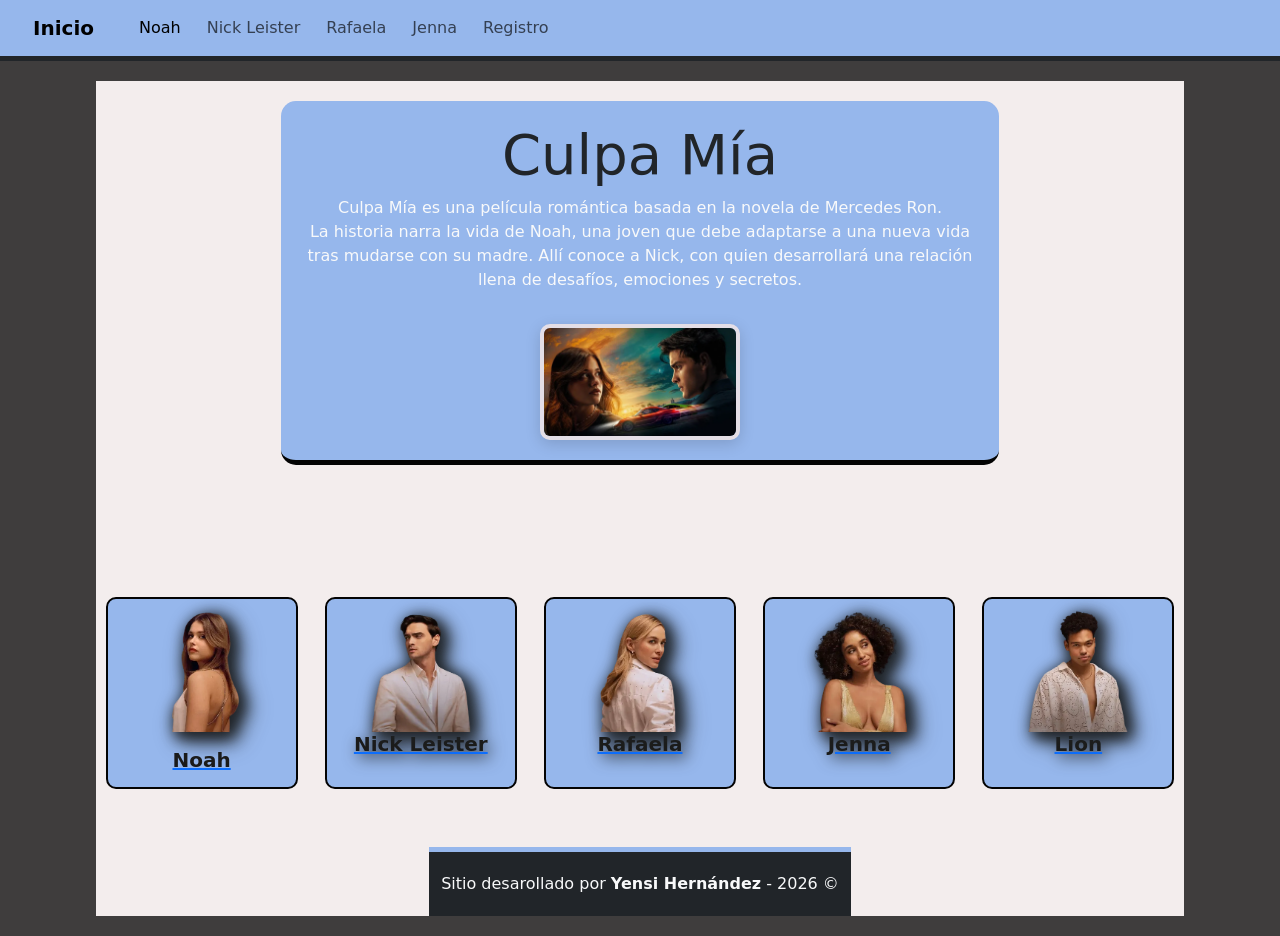
<file: index.html>
<!DOCTYPE html>
<html lang="es">

<head>
    <meta charset="UTF-8">
    <meta name="viewport" content="width=device-width, initial-scale=1.0">
    <title>Mi Pelicula Favorita - Culpa mía</title>
     <link rel="stylesheet" href="/css/bootstrap.min.css">
    <link rel="stylesheet" href="/css/style.css">
    
</head>

<body>

    <nav class="navbar navbar-expand-lg">
        <div class="container-fluid">
            <a class="navbar-brand" href="#">Inicio</a>
            <button class="navbar-toggler" type="button" data-bs-toggle="collapse" data-bs-target="#navbarNav"
                aria-controls="navbarNav" aria-expanded="false" aria-label="Toggle navigation"> 
                <span class="navbar-toggler-icon"></span>
            </button>
            <div class="collapse navbar-collapse" id="navbarNav">
                    <ul class="navbar-nav">
                    <li class="nav-item">   
                         <a class="nav-link active" aria-current="page" href="/Pages/Noah.html">Noah</a>
                    </li> 

                     <li class="nav-item">
                        <a class="nav-link" href="/Pages/ Leister.html">Nick Leister</a>
                       </li>

                       <li class="nav-item">
                        <a class="nav-link" href="/Pages/Rafaela.html">Rafaela</a>
                       </li>

                       <li class="nav-item">
                        <a class="nav-link" href="/Pages/Jenna.html">Jenna</a>
                       </li>

                    <li class="nav-item">
                        <a class="nav-link" href="/Pages/Registro.html">Registro</a>
                    </li> 
                    </ul>
            </div>
        </div>
    </nav>

    <div class="todo">
        <div class="contenedor-principal">
    <header class="header-wiki text-center">
        <div class="container">
        <h1 class="display-4">Culpa Mía</h1>
       
        <p>  Culpa Mía es una película romántica basada en la novela de Mercedes Ron.<br>
            La historia narra la vida de Noah, una joven que debe adaptarse a una nueva vida<br>
            tras mudarse con su madre. Allí conoce a Nick, con quien desarrollará una relación<br>
            llena de desafíos, emociones y secretos.
        </p>
        <img src="img/Culpa Mía.webp" alt="Portada de Culpa Mía" 
        class="img-culpamia img-fluid mt-3" style="width: 100%; max-width: 200px;">
         </div>
    </header>
        </div>

    <div class="d-flex flex-wrap justify-content-center gap-2 my-2">
            <div class="card-personaje card text-center" style="width: 12rem; margin: 0 auto;">

<a href="/Pages/Noah.html">
    <div class="img-personaje">
        <img src="img/Noah.webp" class="img-fluid" alt="Noah Culpa Mía">
    </div>
    <div class="card-body">
        <h5 class="card-title">Noah</h5>
    </div>
</a>
   </div>

   <div class="card-personaje card text-center" style="width: 12rem; margin: 0 auto;">
    <a href="/Pages/Nick Leister.html">
        <div class="img-personaje">
            <img src="img/Nick.webp" class="img-fluid" alt="Nick Leister">
            <h5 class="card-title">Nick Leister</h5>
        </div>
    </a>
   </div>

    <div class="card-personaje card text-center" style="width: 12rem; margin: 0 auto;">
    <a href="/Pages/Rafaela.html">
        <div class="img-personaje">
            <img src="img/Rafaela.webp" class="img-fluid" alt="Rafaela">
            <h5 class="card-title">Rafaela</h5>
        </div>
    </a>
   </div>

   <div class="card-personaje card text-center" style="width: 12rem; margin: 0 auto;">
    <a href="/Pages/Jenna.html">
        <div class="img-personaje">
            <img src="img/Jenna.webp" class="img-fluid" alt="Jenna">
            <h5 class="card-title">Jenna</h5>
        </div>
    </a>
   </div>

   <div class="card-personaje card text-center" style="width: 12rem; margin: 0 auto;">
    <a href="/Pages/Lion.html">
        <div class="img-personaje">
            <img src="img/Lion.webp" class="img-fluid" alt="Lion">
            <h5 class="card-title">Lion</h5>
        </div>
    </a>
   </div>
    </div>

    <div class="footer">
        <footer>
            <div class="container text-center">
                 <p class="mb-0">Sitio desarollado por <strong>Yensi Hernández</strong> - 2026 ©</p>
            </div>
        </footer>
    </div>
    </div>

<script src="https://cdn.jsdelivr.net/npm/bootstrap@5.3.0/dist/js/bootstrap.bundle.min.js"></script>

</body>
</html>
</file>
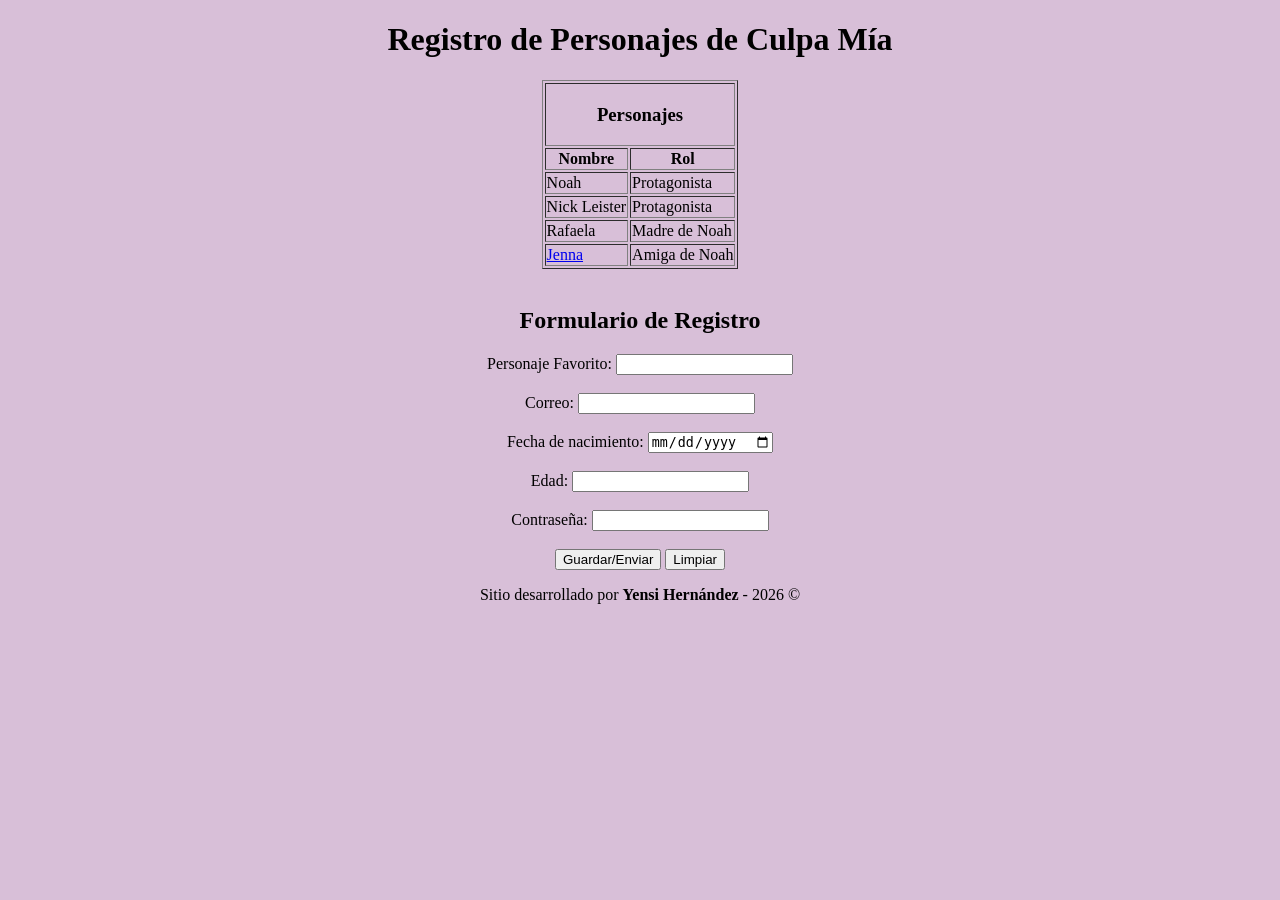
<file: Registro.html>
<!DOCTYPE html>
<html lang="es">
    <head>
    <meta charset="UTF-8">
    <meta name="viewport" content="width=device-width, initial-scale=1.0">
    <title>Registro de Personajes - Culpa Mía</title>
    </head>
    <body bgcolor="d8bfd8">
    <header align="center">
        <h1>Registro de Personajes de Culpa Mía</h1>
    </header>
    <!--Esta Es Una Seccion-->
    <section>
        <!--Esto Es Una Tabla-->
        <table border="1" align="center">
            <!--tr Es etiqueta para crear una fila-->
            <tr>
                <!--th Es una Etiqueta Para El Encabezado De Columna--> 
                <td colspan="2" align="center">
                    <h3>Personajes</h3>
                </td>
            </tr>
             <tr>
                <!--th Es una Etiqueta Para El Encabezado De Columna-->
            <th>Nombre</th>
            <th>Rol</th>
            </tr>
            <tr>
                <!--td Es una Etiqueta Para Crear Celda-->
              <td>Noah</td>
              <td>Protagonista</td>
            </tr>
            <tr>
               <td>Nick Leister</td>
               <td>Protagonista</td>
            </tr>
            <tr>
                <td>Rafaela</td>
                <td>Madre de Noah</td>
            </tr>
            <tr>
                <td><a href="Jenna.html">Jenna</a></td>
                <td>Amiga de Noah</td>
            </tr>
            </table>
            <br>
    </section>

    <section>
       <form align="center">

    <h2>Formulario de Registro</h2>

    <label>Personaje Favorito:</label>
    <input type="text" required>
    <br><br>

    <label>Correo:</label>
    <input type="email" required>
    <br><br>

    <label>Fecha de nacimiento:</label>
    <input type="date">
    <br><br>

    <label>Edad:</label>
    <input type="number" required>
    <br><br>

    <label>Contraseña:</label>
    <input type="password" required>
    <br><br>

    <button type="submit">Guardar/Enviar</button>
    <button type="reset">Limpiar</button>

</form>
    </section>
</body>
<footer>
        <div align ="center">
<p>Sitio desarrollado por <strong>Yensi Hernández </strong>- 2026 ©</p>
       </div>
    </footer>
</html>
</file>
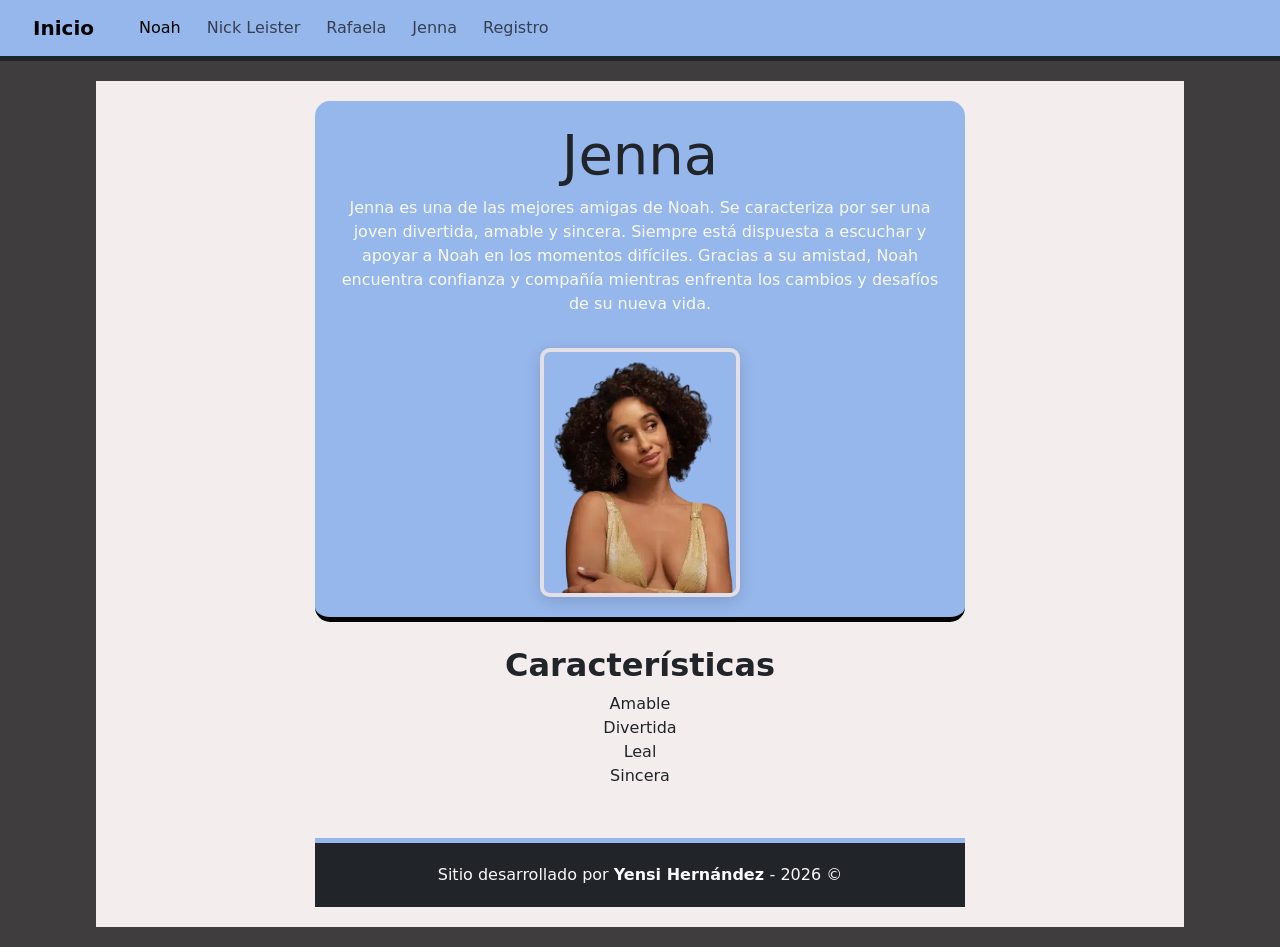
<file: Pages/Jenna.html>
<!DOCTYPE html>
<html lang="es">
<head>
<meta charset="UTF-8">
    <meta name="viewport" content="width=device-width, initial-scale=1.0">
    <title>Jenna - Culpa mía</title>
    <link rel="stylesheet" href="/css/bootstrap.min.css">
    <link rel="stylesheet" href="/css/style.css">
</head>

<body>
    <nav class="navbar navbar-expand-lg">
        <div class="container-fluid">
            <a class="navbar-brand" href="/index.html">Inicio</a>
            <button class="navbar-toggler" type="button" data-bs-toggle="collapse" data-bs-target="#navbarNav"
                aria-controls="navbarNav" aria-expanded="false" aria-label="Toggle navigation">
                <span class="navbar-toggler-icon"></span>
            </button>
            <div class="collapse navbar-collapse" id="navbarNav">
                <ul class="navbar-nav">
                    <li class="nav-item">
                        <a class="nav-link active" aria-current="page" href="/Pages/Noah.html">Noah</a>
                    </li>
                    <li class="nav-item">
                        <a class="nav-link" href="/Pages/Nick Leister.html">Nick Leister</a>
                    </li>
                    <li class="nav-item">
                        <a class="nav-link" href="/Pages/Rafaela.html">Rafaela</a>
                    </li>
                    <li class="nav-item">
                        <a class="nav-link" href="/Pages/Jenna.html">Jenna</a>
                    </li>
                    <li class="nav-item">
                        <a class="nav-link" href="/Pages/Registro.html">Registro</a>
                    </li>
                </ul>
            </div>
        </div>
    </nav>

    <div class="todo">
        <div class="contenedor-principal">
            <header class="header-wiki text-center">
                <div class="container">
                    <h1 class="display-4">Jenna</h1>
                    <p>
                        Jenna es una de las mejores amigas de Noah. Se caracteriza por ser una<br>
                        joven divertida, amable y sincera. Siempre está dispuesta a escuchar y<br>
                        apoyar a Noah en los momentos difíciles. Gracias a su amistad, Noah<br>
                        encuentra confianza y compañía mientras enfrenta los cambios y desafíos<br>
                        de su nueva vida.
                    </p>
                    <img src="/img/Jenna.webp" alt="Jenna" class="img-culpamia img-fluid mt-3"
                        style="width: 100%; max-width: 200px;">
                </div>
            </header>

            <section class="my-4">
                <div class="container text-center text-dark" style="color: #000000;">
                    <h2>Características</h2>
                    <ul class="list-unstyled">
                        <li>Amable</li>
                        <li>Divertida</li>
                        <li>Leal</li>
                        <li>Sincera</li>
                    </ul>
                </div>
            </section>

            <div class="footer">
                <footer>
                    <div class="container text-center">
                        <p class="mb-0">Sitio desarrollado por <strong>Yensi Hernández </strong>- 2026 ©</p>
                    </div>
                </footer>
            </div>
        </div>

         <script src="https://cdn.jsdelivr.net/npm/bootstrap@5.3.0/dist/js/bootstrap.bundle.min.js"></script>
    </body>
</html>
</file>
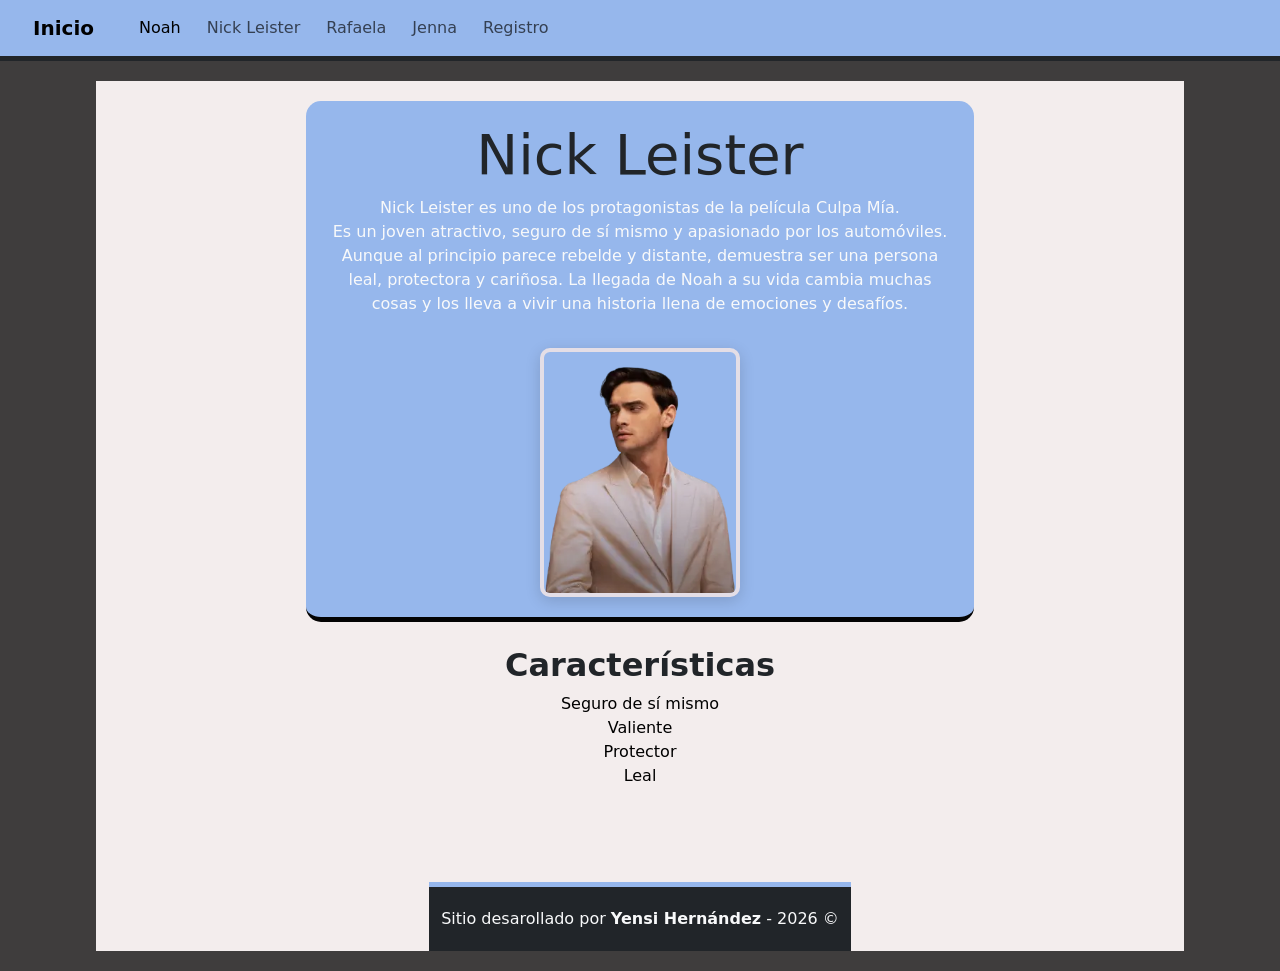
<file: Pages/Nick Leister.html>
<!DOCTYPE html>
<html lang="es">

<head>
    <meta charset="UTF-8">
    <meta name="viewport" content="width=device-width, initial-scale=1.0">
    <title>Nick Leister - Culpa mía</title>
    <link rel="stylesheet" href="/css/bootstrap.min.css">
    <link rel="stylesheet" href="/css/style.css">
</head>

<body>
    <nav class="navbar navbar-expand-lg">
        <div class="container-fluid">
            <a class="navbar-brand" href="/index.html">Inicio</a>
            <button class="navbar-toggler" type="button" data-bs-toggle="collapse" data-bs-target="#navbarNav"
                aria-controls="navbarNav" aria-expanded="false" aria-label="Toggle navigation">
                <span class="navbar-toggler-icon"></span>
            </button>
            <div class="collapse navbar-collapse" id="navbarNav">
                <ul class="navbar-nav">
                    <li class="nav-item">
                        <a class="nav-link active" aria-current="page" href="/Pages/Noah.html">Noah</a>
                    </li>
                    <li class="nav-item">
                        <a class="nav-link" href="/Pages/Nick Leister.html">Nick Leister</a>
                    </li>
                    <li class="nav-item">
                        <a class="nav-link" href="/Pages/Rafaela.html">Rafaela</a>
                    </li>
                    <li class="nav-item">
                        <a class="nav-link" href="/Pages/Jenna.html">Jenna</a>
                    </li>
                    <li class="nav-item">
                        <a class="nav-link" href="/Pages/Registro.html">Registro</a>
                    </li>
                </ul>
            </div>
        </div>
    </nav>

    <div class="todo">
        <div class="contenedor-principal">
            <header class="header-wiki text-center">
                <div class="container">
                    <h1 class="display-4">Nick Leister</h1>
                    <p>
                        Nick Leister es uno de los protagonistas de la película Culpa Mía.<br>
                        Es un joven atractivo, seguro de sí mismo y apasionado por los automóviles.<br>
                        Aunque al principio parece rebelde y distante, demuestra ser una persona<br>
                        leal, protectora y cariñosa. La llegada de Noah a su vida cambia muchas<br>
                        cosas y los lleva a vivir una historia llena de emociones y desafíos.
                    </p>
                    <img src="/img/Nick.webp" alt="Nick Leister" class="img-culpamia img-fluid mt-3"
                        style="width: 100%; max-width: 200px;">
                </div>
            </header>

            <section class="my-4">
                <div class="container text-center" style="color: #000000;">
                    <h2>Características</h2>
                    <ul class="list-unstyled">
                        <li>Seguro de sí mismo</li>
                        <li>Valiente</li>
                        <li>Protector</li>
                        <li>Leal</li>
                    </ul>
                </div>
            </section>
        </div>

        <div class="footer">
            <footer>
                <div class="container text-center">
                    <p class="mb-0">Sitio desarollado por <strong>Yensi Hernández</strong> - 2026 ©</p>
                </div>
            </footer>
        </div>
    </div>

    <script src="https://cdn.jsdelivr.net/npm/bootstrap@5.3.0/dist/js/bootstrap.bundle.min.js"></script>
</body>

</html>
</file>
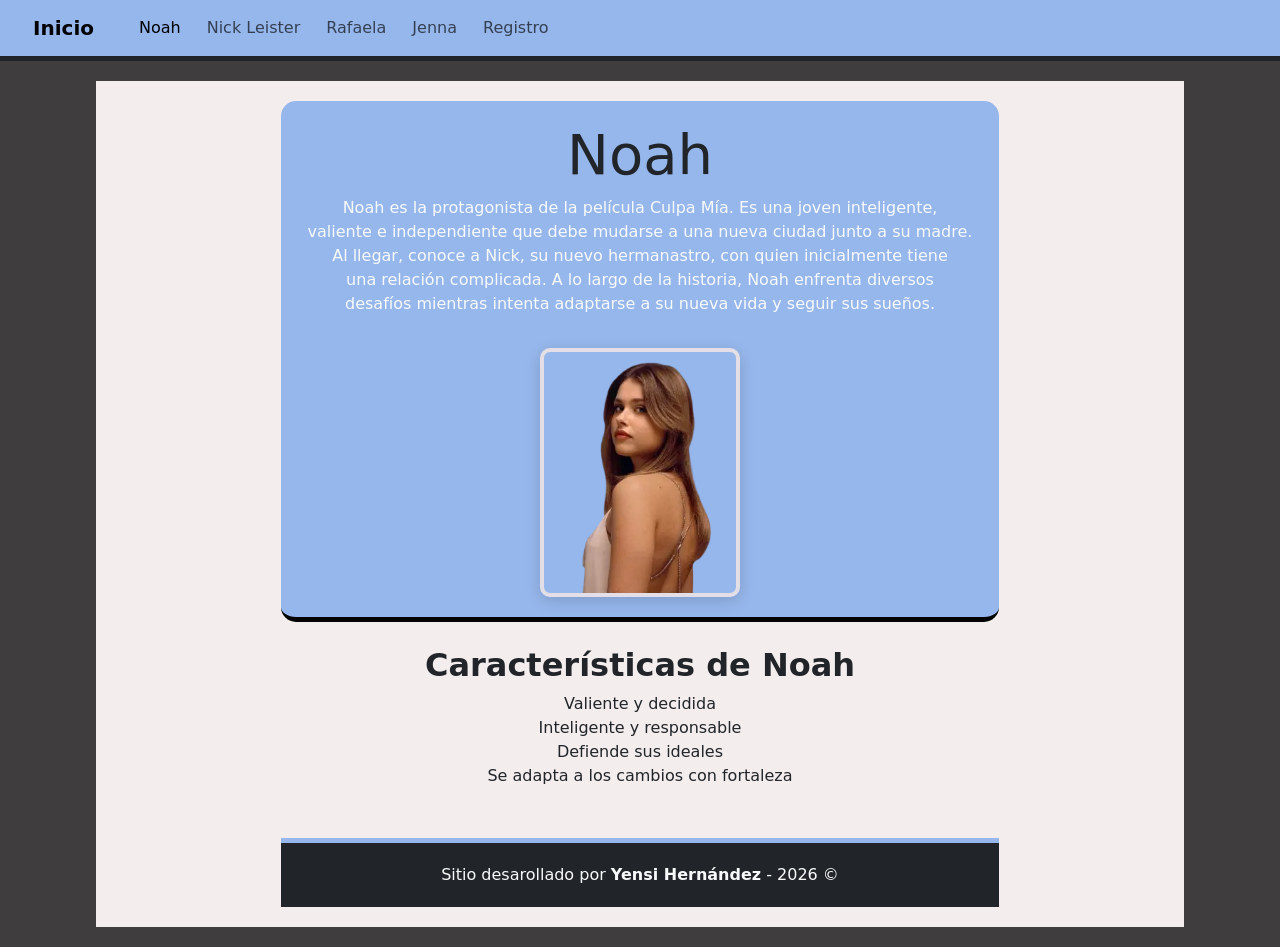
<file: Pages/Noah.html>
<!DOCTYPE html>
<html lang="es">

<head>
    <meta charset="UTF-8">
    <meta name="viewport" content="width=device-width, initial-scale=1.0">
    <title>Noah - Culpa mía</title>
    <link rel="stylesheet" href="/css/bootstrap.min.css">
    <link rel="stylesheet" href="/css/style.css">
</head>

<body>
    <nav class="navbar navbar-expand-lg">
        <div class="container-fluid">
            <a class="navbar-brand" href="/index.html">Inicio</a>
            <button class="navbar-toggler" type="button" data-bs-toggle="collapse" data-bs-target="#navbarNav"
                aria-controls="navbarNav" aria-expanded="false" aria-label="Toggle navigation">
                <span class="navbar-toggler-icon"></span>
            </button>
            <div class="collapse navbar-collapse" id="navbarNav">
                <ul class="navbar-nav">
                    <li class="nav-item">
                        <a class="nav-link active" aria-current="page" href="/Pages/Noah.html">Noah</a>
                    </li>
                    <li class="nav-item">
                        <a class="nav-link" href="/Pages/Nick Leister.html">Nick Leister</a>
                    </li>
                    <li class="nav-item">
                        <a class="nav-link" href="/Pages/Rafaela.html">Rafaela</a>
                    </li>
                    <li class="nav-item">
                        <a class="nav-link" href="/Pages/Jenna.html">Jenna</a>
                    </li>
                    <li class="nav-item">
                        <a class="nav-link" href="/Pages/Registro.html">Registro</a>
                    </li>
                </ul>
            </div>
        </div>
    </nav>

    <div class="todo">
        <div class="contenedor-principal">
            <header class="header-wiki text-center">
                <div class="container">
                    <h1 class="display-4">Noah</h1>
                    <p>
                        Noah es la protagonista de la película Culpa Mía. Es una joven inteligente,<br>
                        valiente e independiente que debe mudarse a una nueva ciudad junto a su madre.<br>
                        Al llegar, conoce a Nick, su nuevo hermanastro, con quien inicialmente tiene<br>
                        una relación complicada. A lo largo de la historia, Noah enfrenta diversos<br>
                        desafíos mientras intenta adaptarse a su nueva vida y seguir sus sueños.
                    </p>
                    <img src="/img/Noah.webp" alt="Noah" class="img-culpamia img-fluid mt-3"
                        style="width: 100%; max-width: 200px;">
                </div>
            </header>

            <section class="my-4">
                <div class="container text-center text-dark" style="color: #000000;">
                    <h2>Características de Noah</h2>
                    <ul class="list-unstyled">
                        <li>Valiente y decidida</li>
                        <li>Inteligente y responsable</li>
                        <li>Defiende sus ideales</li>
                        <li>Se adapta a los cambios con fortaleza</li>
                    </ul>
                </div>
            </section>

        <div class="footer">
            <footer>
                <div class="container text-center">
                    <p class="mb-0">Sitio desarollado por <strong>Yensi Hernández</strong> - 2026 ©</p>
                </div>
            </footer>
        </div>
    </div>

    <script src="https://cdn.jsdelivr.net/npm/bootstrap@5.3.0/dist/js/bootstrap.bundle.min.js"></script>
</body>

</html>
</file>
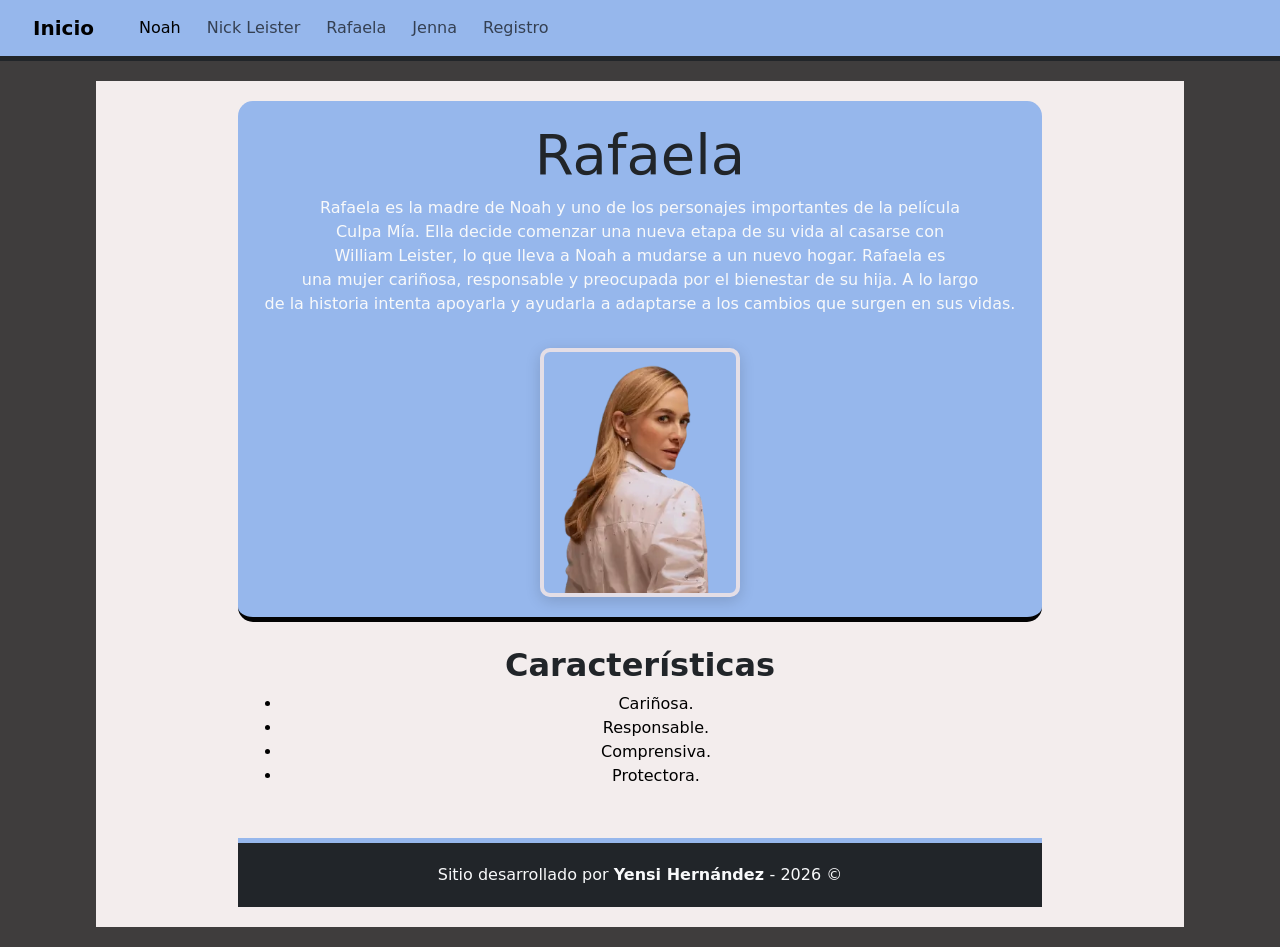
<file: Pages/Rafaela.html>
<!DOCTYPE html>
<html lang="es">

<head>
    <meta charset="UTF-8">
    <meta name="viewport" content="width=device-width, initial-scale=1.0">
    <title>Rafaella - Culpa mía</title>
    <link rel="stylesheet" href="/css/bootstrap.min.css">
    <link rel="stylesheet" href="/css/style.css">
</head>

<body>
    <nav class="navbar navbar-expand-lg">
        <div class="container-fluid">
            <a class="navbar-brand" href="/index.html">Inicio</a>
            <button class="navbar-toggler" type="button" data-bs-toggle="collapse" data-bs-target="#navbarNav"
                aria-controls="navbarNav" aria-expanded="false" aria-label="Toggle navigation">
                <span class="navbar-toggler-icon"></span>
            </button>
            <div class="collapse navbar-collapse" id="navbarNav">
                <ul class="navbar-nav">
                    <li class="nav-item">
                        <a class="nav-link active" aria-current="page" href="/Pages/Noah.html">Noah</a>
                    </li>
                    <li class="nav-item">
                        <a class="nav-link" href="/Pages/Nick Leister.html">Nick Leister</a>
                    </li>
                    <li class="nav-item">
                        <a class="nav-link" href="/Pages/Rafaela.html">Rafaela</a>
                    </li>
                    <li class="nav-item">
                        <a class="nav-link" href="/Pages/Jenna.html">Jenna</a>
                    </li>
                    <li class="nav-item">
                        <a class="nav-link" href="/Pages/Registro.html">Registro</a>
                    </li>
                </ul>
            </div>
        </div>
    </nav>
    <div class="todo">
        <d class="contenedor-principal">
            <header class="header-wiki text-center">
                <div class="container">
                    <h1 class="display-4">Rafaela</h1>
                    <p>
                        Rafaela es la madre de Noah y uno de los personajes importantes de la película<br>
                        Culpa Mía. Ella decide comenzar una nueva etapa de su vida al casarse con<br>
                        William Leister, lo que lleva a Noah a mudarse a un nuevo hogar. Rafaela es<br>
                        una mujer cariñosa, responsable y preocupada por el bienestar de su hija.
                        A lo largo<br> de la historia intenta apoyarla y ayudarla a adaptarse a los
                        cambios que surgen en sus vidas.
                    </p>
                    <img src="/img/Rafaela.webp" alt="Rafaela" class="img-culpamia img-fluid mt-3"
                        style="width: 100%; max-width: 200px;">

                </div>
            </header>

            <section class="my-4">
                <div class="container text-center" style="color: #000000;">
                    <h2>Características</h2>
                    <ul>
                        <li>Cariñosa.</li>
                        <li>Responsable.</li>
                        <li>Comprensiva.</li>
                        <li>Protectora.</li>
                    </ul>
                </div>
            </section>
        <div class="footer">
            <footer>
                <div class="container text-center">
                    <p class="mb-0">Sitio desarrollado por <strong>Yensi Hernández </strong>- 2026 ©</p>
                            
        </div>
            </footer>
        </div>
    </div>
    <script src="https://cdn.jsdelivr.net/npm/bootstrap@5.3.0/dist/js/bootstrap.bundle.min.js"></script>
</body>

</html>
</file>
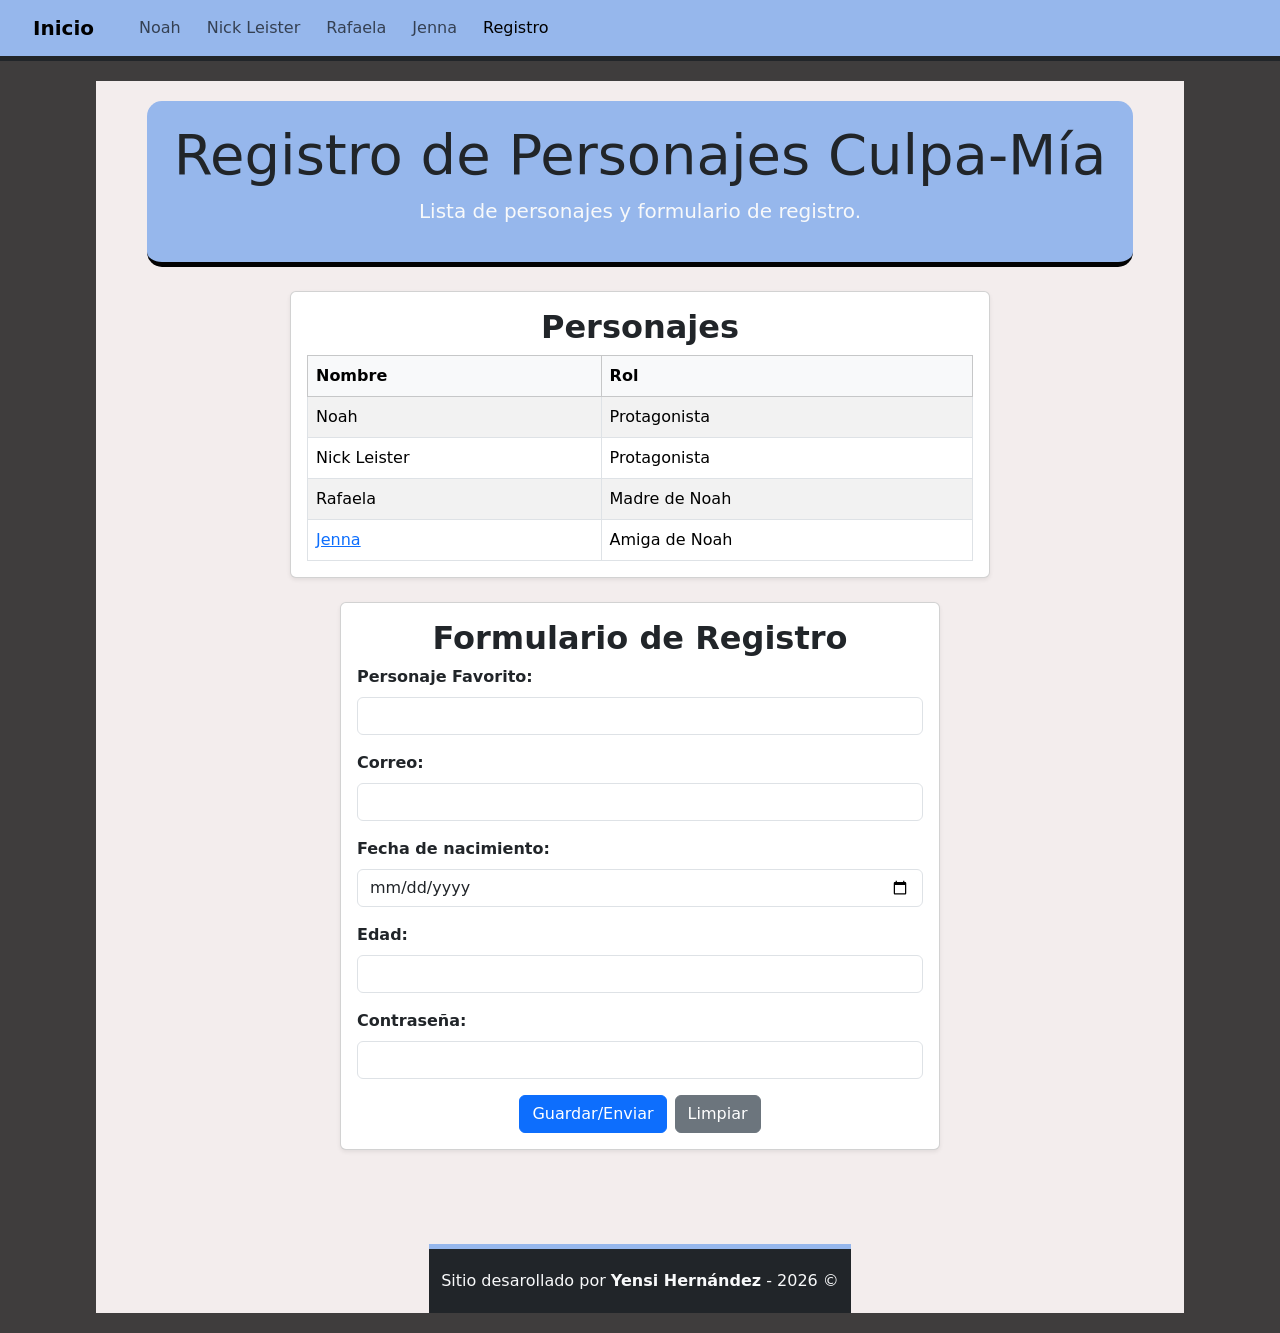
<file: Pages/Registro.html>
<!DOCTYPE html>
<html lang="es">

<head>
    <meta charset="UTF-8">
    <meta name="viewport" content="width=device-width, initial-scale=1.0">
    <title>Registro de Personajes - Culpa Mía</title>
    <link rel="stylesheet" href="/css/bootstrap.min.css">
    <link rel="stylesheet" href="/css/style.css">
</head>

<body>
    <nav class="navbar navbar-expand-lg">
        <div class="container-fluid">
            <a class="navbar-brand" href="/index.html">Inicio</a>
            <button class="navbar-toggler" type="button" data-bs-toggle="collapse" data-bs-target="#navbarNav"
                aria-controls="navbarNav" aria-expanded="false" aria-label="Toggle navigation">
                <span class="navbar-toggler-icon"></span>
            </button>
            <div class="collapse navbar-collapse" id="navbarNav">
                <ul class="navbar-nav">
                    <li class="nav-item">
                        <a class="nav-link" href="/Pages/Noah.html">Noah</a>
                    </li>
                    <li class="nav-item">
                        <a class="nav-link" href="/Pages/Nick Leister.html">Nick Leister</a>
                    </li>
                    <li class="nav-item">
                        <a class="nav-link" href="/Pages/Rafaela.html">Rafaela</a>
                    </li>
                    <li class="nav-item">
                        <a class="nav-link" href="/Pages/Jenna.html">Jenna</a>
                    </li>
                    <li class="nav-item">
                        <a class="nav-link active" aria-current="page" href="/Pages/Registro.html">Registro</a>
                    </li>
                </ul>
            </div>
        </div>
    </nav>

    <div class="todo">
        <div class="contenedor-principal">
            <header class="header-wiki text-center">
                <div class="container">
                    <h1 class="display-4">Registro de Personajes Culpa-Mía</h1>
                    <p class="lead">Lista de personajes y formulario de registro.</p>
                </div>
            </header>

            <section class="my-4">
                <div class="container">
                    <div class="card shadow-sm mx-auto" style="max-width:700px;">
                        <div class="card-body">
                            <h2 class="card-title text-center">Personajes</h2>
                            <div class="table-responsive">
                                <table class="table table-bordered table-striped text-dark mb-0">
                                    <thead class="table-light">
                                        <tr>
                                            <th>Nombre</th>
                                            <th>Rol</th>
                                        </tr>
                                    </thead>
                                    <tbody>
                                        <tr>
                                            <td>Noah</td>
                                            <td>Protagonista</td>
                                        </tr>
                                        <tr>
                                            <td>Nick Leister</td>
                                            <td>Protagonista</td>
                                        </tr>
                                        <tr>
                                            <td>Rafaela</td>
                                            <td>Madre de Noah</td>
                                        </tr>
                                        <tr>
                                            <td><a href="/Pages/Jenna.html">Jenna</a></td>
                                            <td>Amiga de Noah</td>
                                        </tr>
                                    </tbody>
                                </table>
                            </div>
                        </div>
                    </div>
                </div>
            </section>

            <section class="my-4">
                <div class="container">
                    <div class="card shadow-sm mx-auto" style="max-width:600px;">
                        <div class="card-body">
                            <h2 class="card-title text-center text-dark">Formulario de Registro</h2>
                            <form>
                                <div class="mb-3">
                                    <label class="form-label fw-bold">Personaje Favorito:</label>
                                    <input type="text" class="form-control" required>
                                </div>
                                <div class="mb-3">
                                    <label class="form-label fw-bold">Correo:</label>
                                    <input type="email" class="form-control" required>
                                </div>
                                <div class="mb-3">
                                    <label class="form-label fw-bold">Fecha de nacimiento:</label>
                                    <input type="date" class="form-control">
                                </div>
                                <div class="mb-3">
                                    <label class="form-label fw-bold">Edad:</label>
                                    <input type="number" class="form-control" required>
                                </div>
                                <div class="mb-3">
                                    <label class="form-label fw-bold">Contraseña:</label>
                                    <input type="password" class="form-control" required>
                                </div>
                                <div class="d-flex gap-2 justify-content-center">
                                    <button type="submit" class="btn btn-primary">Guardar/Enviar</button>
                                    <button type="reset" class="btn btn-secondary">Limpiar</button>
                                </div>
                            </form>
                        </div>
                    </div>
                </div>
            </section>

        </div>

        <div class="footer">
            <footer>
                <div class="container text-center">
                    <p class="mb-0">Sitio desarollado por <strong>Yensi Hernández</strong> - 2026 ©</p>
                </div>
            </footer>
        </div>
    </div>

    <script src="https://cdn.jsdelivr.net/npm/bootstrap@5.3.0/dist/js/bootstrap.bundle.min.js"></script>
</body>

</html>
</file>
<file: css/style.css>
/*CREANDO VARIABLES PARA COLORES*/
:root {
    --azul-culpa: #96b7ec;
    --rojo-culpa: #030303;
    --oscuro: #212529;
    --claro: #f8f9fa;
}

body {
    background-color: #3f3d3d;
    color: var(--claro);
}

nav {
    background-color: var(--azul-culpa);
    padding: 10px 0;
    border-bottom: 5px solid var(--oscuro);
}

footer {
    background-color: var(--oscuro);
    color: var(--claro);
    padding: 20px 0;
    border-top: 5px solid var(--azul-culpa);
    margin-top: 50px;
    width: 100%;
}

/*DANDO ESTILO A LAS OPCIONES DEL MENU*/
nav a {
    color: var(--oscuro);
    text-decoration: none;
    font-weight: bold;
    padding: 8px 16px;
    margin: 0 5px;
    border-radius: 4px;
    transition: all 0.3s ease;
}

/*HOVER ES CUANDO COLOCAMOS EL MOUSE SOBRE UN ELEMENTO*/
nav a:hover {
    background-color: #e9887b;
    color: var(--oscuro);
}

/*AGREGAR ESTILOS A LAS ETIQUETAS H1, H2 Y H3*/
h1,
h2,
h3 {
    color: var(--oscuro);
    font-weight: bold;
}

/*ESTILOS DEL HEADER DE LA WIKI*/
.header-wiki {
    background-color: var(--azul-culpa);
    padding: 20px 15px;
    border-bottom: 5px solid var(--rojo-culpa);
    border-radius: 15px 15px 15px 15px; /*Bordes*/
}

/*ESTILOS DE LA IMAGEN DEL INDEX */
.img-culpamia{
    border: 4px solid rgb(228, 222, 230);
    box-shadow: 0 4px 15px rgba(0, 0, 0, 0.15); /*SOMBRA*/
    border-radius: 10px;
    transition: transform 0.3s ease;
}

.img-culpamia:hover{
    transform: scale(1.03);
}

/*CAMBIOS APLICADOS*/
h5 {
    color: var(--oscuro);
    font-weight: bold;
}

.contenedor-principal {
    max-width: 1500px;
    margin: 0 auto;
    padding: 20px;
}

.footer {
    max-width: 100%;
    margin: 0 auto;
}

.todo {
    background-color: #f3eded;
    width: 85%;
    margin: 20px auto;
    min-height: calc(100vh - 65px);
    display: grid;
    grid-template-rows: 1fr auto;
}

.card-personaje {
    background-color: var(--azul-culpa);
    width: 10rem;
    height: 12rem;
    color: var(--oscuro);
    text-decoration: none;
    font-weight: bold;
    padding: 8px 16px;
    margin: 0 5px;
    border-radius: 4px;
    border: 2px solid var(--rojo-culpa);
    transition: all 0.3s ease;
}


.card-personaje:hover {
    transform: scale(1.03);
    box-shadow: var(--azul-culpa) 0px 4px 15px;
}

.img-personaje {
    max-width: 100%;
    max-height: 100%;
    object-fit: cover;
    filter: drop-shadow(4px 4px 8px var(--oscuro));
}

.img-personaje img {
    max-width: 100%;
    max-height: 100%;
    object-fit: cover;
    filter: drop-shadow(4px 4px 8px var(--oscuro));
}

.img-personaje img {
    width: 100px;
    height: auto;
}

.personaje {
  background-color: #4285f4; /* color del cuadro */
  padding: 10px;
  margin: 10px;
  width: 200px;
  text-align: center;
  border-radius: 10px;
}

.personaje img {
  width: 100%;
  border-radius: 10px;
}

.card-personaje {
  background-color: #96b7ec !important;
  border-radius: 10px;
}

.card-personaje .card-title {
  color: #1b1b1a; /
}
</file>
